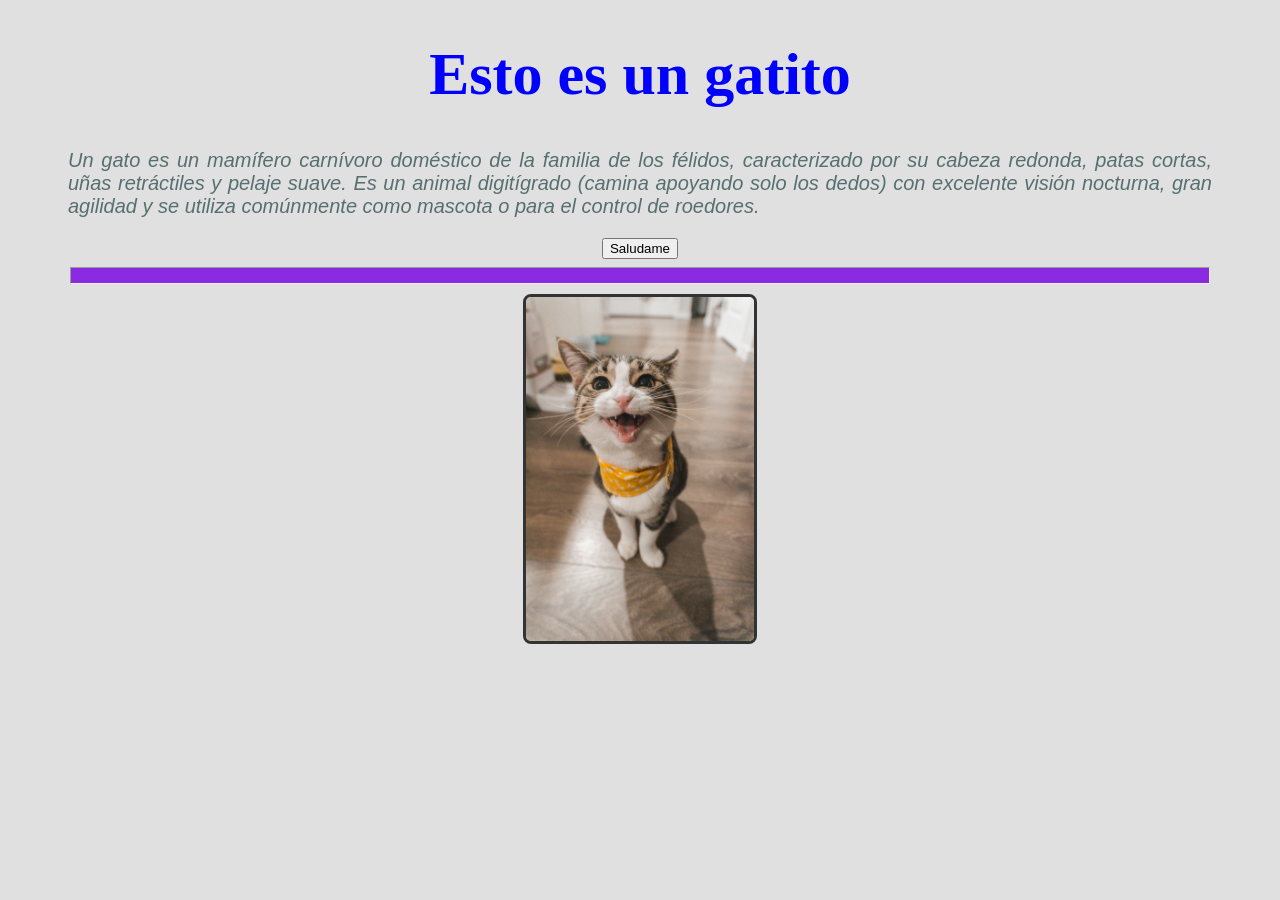
<file: Introduccion_IDE/index.html>
<!DOCTYPE html>
<html lang="es">
<head>
    <meta charset="UTF-8">
    <meta name="viewport" content="width=device-width, initial-scale=1.0">
    <title>Gatitos</title>
    <link rel="stylesheet" href="CSS/styles.css">
</head>

<h1>Esto es un gatito</h1>

<div>
    <p>Un gato es un mamífero carnívoro doméstico de la familia de los félidos, caracterizado por su cabeza redonda, patas cortas, uñas retráctiles y pelaje suave.  Es un animal digitígrado (camina apoyando solo los dedos) con excelente visión nocturna, gran agilidad y se utiliza comúnmente como mascota o para el control de roedores.</p>
</div>

<button type="button" id="boton">Saludame</button>
<hr>


<div>
    <img src="imagen/Gato.jpg" alt="Esto es un gato">
</div>


<script src="js/Scripts.js"></script>
<body>
    
</body>
</html>
</file>
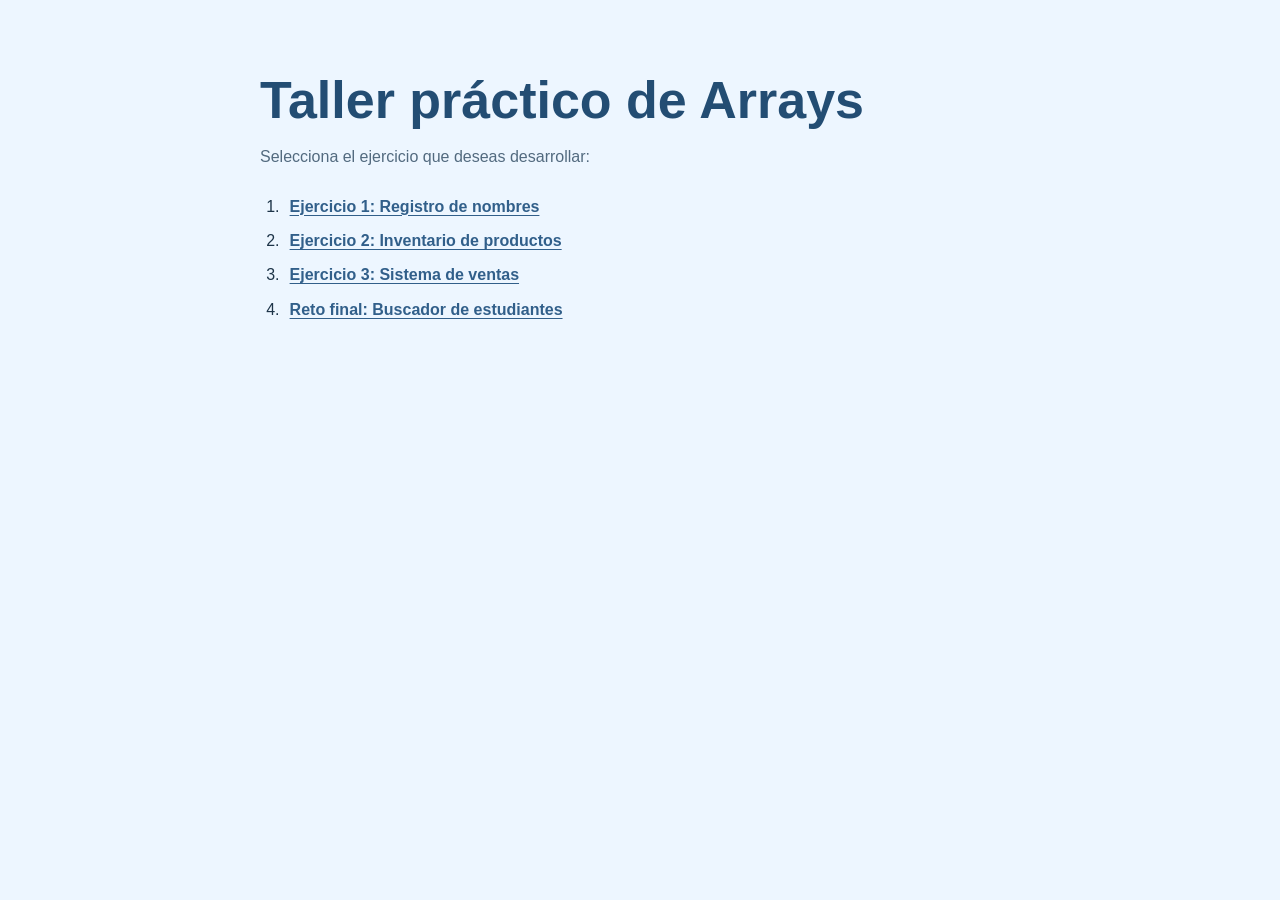
<file: practica de arreglos java/index.html>
<!DOCTYPE html>
<html lang="es">
<head>
    <meta charset="UTF-8">
    <meta name="viewport" content="width=device-width, initial-scale=1.0">
    <title>Taller práctico de arrays</title>
    <link rel="stylesheet" href="css/style.css">
</head>
<body>
    <h1>Taller práctico de Arrays</h1>
    <p>Selecciona el ejercicio que deseas desarrollar:</p>
    <ol>
        <li><a href="ejercicio1.html">Ejercicio 1: Registro de nombres</a></li>
        <li><a href="ejercicio2.html">Ejercicio 2: Inventario de productos</a></li>
        <li><a href="ejercicio3.html">Ejercicio 3: Sistema de ventas</a></li>
        <li><a href="ejercicio4.html">Reto final: Buscador de estudiantes</a></li>
    </ol>
</body>
</html>
</file>
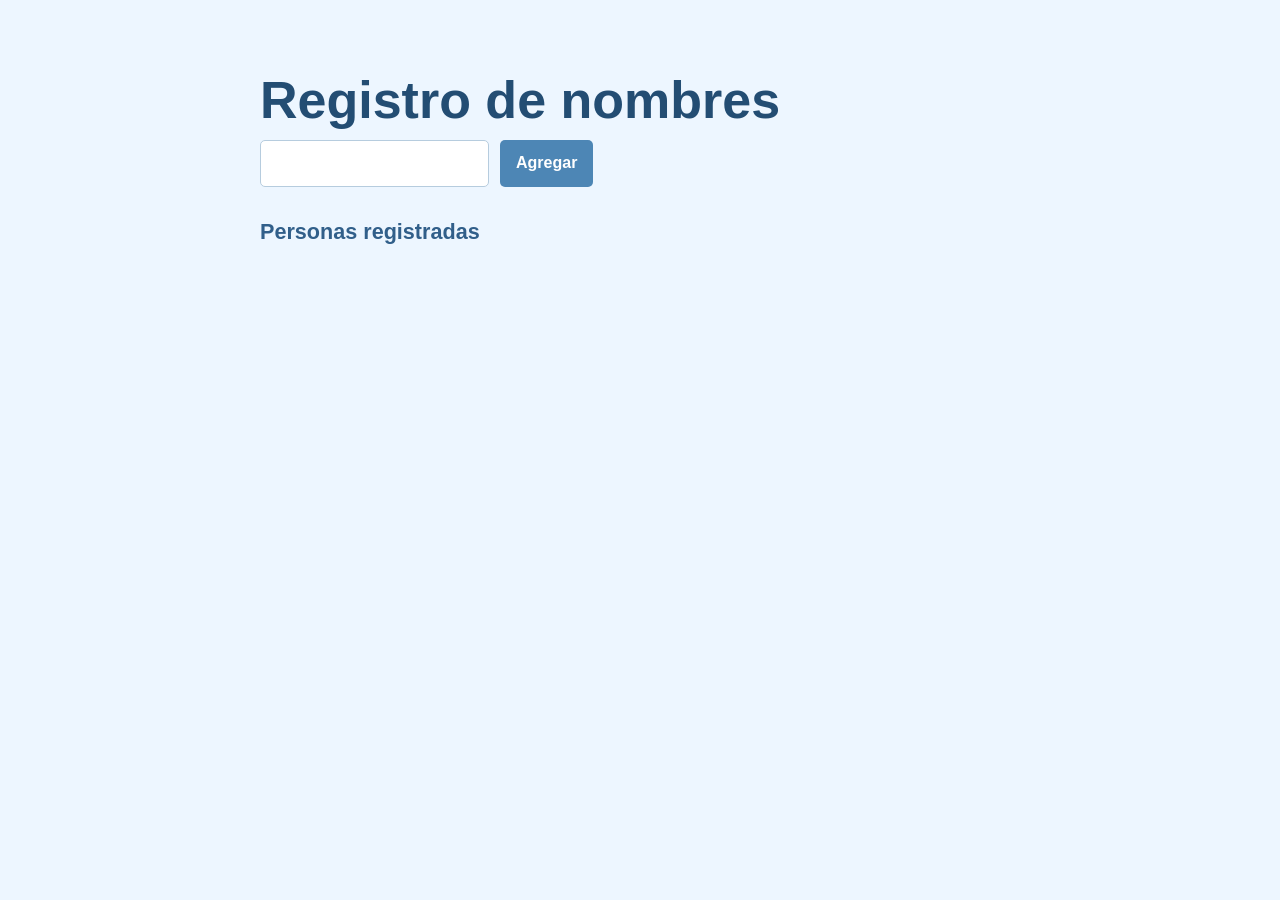
<file: practica de arreglos java/ejercicio1.html>
<!DOCTYPE html>
<html lang="es">
<head>
    <meta charset="UTF-8">
    <meta name="viewport" content="width=device-width, initial-scale=1.0">
    <title>Registro de nombres</title>
    <link rel="stylesheet" href="css/style.css">
</head>
<body>
    <h1>Registro de nombres</h1>
    <input type="text" id="nombre">
    <button type="button" onclick="agregarNombre()">Agregar</button>
    <h2>Personas registradas</h2>
    <ul id="lista"></ul>
    <p id="cantidad"></p>
    <script src="js/ejercicio1.js"></script>
</body>
</html>
</file>
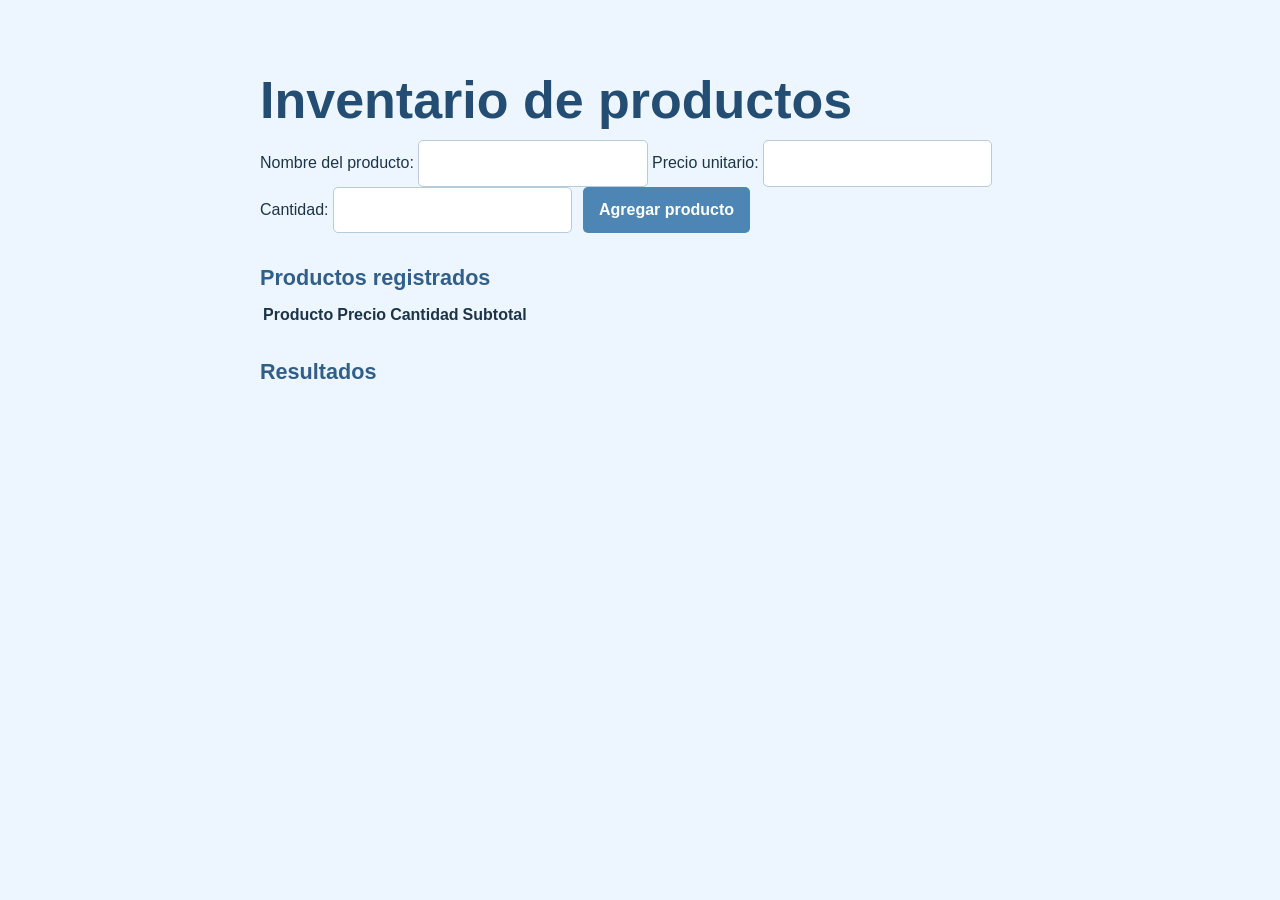
<file: practica de arreglos java/ejercicio2.html>
<!DOCTYPE html>
<html lang="es">
<head>
    <meta charset="UTF-8">
    <meta name="viewport" content="width=device-width, initial-scale=1.0">
    <title>Inventario de productos</title>
    <link rel="stylesheet" href="css/style.css">
</head>
<body>
    <h1>Inventario de productos</h1>
    <form id="formulario">
        <label for="producto">Nombre del producto:</label>
        <input type="text" id="producto" required>
        <label for="precio">Precio unitario:</label>
        <input type="number" id="precio" min="0.01" step="0.01" required>
        <label for="cantidad">Cantidad:</label>
        <input type="number" id="cantidad" min="1" step="1" required>
        <button type="button" onclick="agregarProducto()">Agregar producto</button>
    </form>
    <h2>Productos registrados</h2>
    <table>
        <thead>
            <tr>
                <th>Producto</th>
                <th>Precio</th>
                <th>Cantidad</th>
                <th>Subtotal</th>
            </tr>
        </thead>
        <tbody id="tabla"></tbody>
    </table>
    <h2>Resultados</h2>
    <p id="total"></p>
    <script src="js/ejercicio2.js"></script>
</body>
</html>
</file>
<file: Introduccion_IDE/CSS/styles.css>
body{
    background-color: #e0e0e0;
}

h1{
    color: blue;
    font-size: 60px;
    font-weight: bold;
    text-align: center;
}

hr{
    color: blueviolet;
    height: 15px;
    background-color: blueviolet;
    width: 90%;
}

img{
    /*dimensiones  heigth*/
    max-width: 20%;
    height: auto;
    /*bordes y esquinas*/
    border: 3px solid #333;
    border-radius: 8px;
    
    display: block;
    margin: 0 auto;
}

button{
    display: block;
    margin: 0 auto;
}

p{
    font-size: 20px;
    font-family: Verdana, Geneva, Tahoma, sans-serif;
    font-style: italic;
    color: rgba(47, 78, 79, 0.773);
    text-align: justify;
}

div{
    margin: 10px 60px;
}
</file>
<file: practica de arreglos java/css/style.css>
:root {
    --color-text: #1d3448;
    --color-muted: #526a7f;
    --color-page: #edf6ff;
    --color-heading: #234d73;
    --color-primary: #4d86b5;
    --color-primary-hover: #315f8a;
    --color-primary-soft: #cfe5f8;
    --color-border: #b6ccde;
    --color-accent: #79aeda;
    color-scheme: light;
    font-family: "Trebuchet MS", "Segoe UI", sans-serif;
    color: var(--color-text);
    background: var(--color-page);
    font-synthesis: none;
    text-rendering: optimizeLegibility;
}

* {
    box-sizing: border-box;
}

body {
    width: min(100% - 2rem, 760px);
    margin: 0 auto;
    padding: clamp(2rem, 8vh, 5rem) 0;
}

h1 {
    margin: 0 0 0.75rem;
    color: var(--color-heading);
    font-size: clamp(2rem, 6vw, 3.25rem);
    line-height: 1.08;
}

h2 {
    margin: 2rem 0 0.75rem;
    color: var(--color-primary-hover);
    font-size: 1.35rem;
}

p {
    color: var(--color-muted);
    line-height: 1.65;
}

ol,
ul {
    margin: 1.5rem 0;
    padding-left: 1.5rem;
}

ol li,
ul li {
    margin: 0.65rem 0;
    padding-left: 0.35rem;
    line-height: 1.5;
}

a {
    color: var(--color-primary-hover);
    font-weight: 700;
    text-decoration-thickness: 1px;
    text-underline-offset: 0.2em;
}

a:hover {
    color: var(--color-primary);
}

input,
select,
textarea {
    min-height: 2.9rem;
    max-width: 100%;
    padding: 0.7rem 0.85rem;
    border: 1px solid var(--color-border);
    border-radius: 5px;
    background: #fff;
    color: var(--color-text);
    font: inherit;
}

input:focus,
select:focus,
textarea:focus {
    outline: 3px solid var(--color-primary-soft);
    border-color: var(--color-primary);
}

button {
    min-height: 2.9rem;
    margin-left: 0.4rem;
    padding: 0.7rem 1rem;
    border: 0;
    border-radius: 5px;
    background: var(--color-primary);
    color: #fff;
    font: inherit;
    font-weight: 700;
    cursor: pointer;
}

button:hover {
    background: var(--color-primary-hover);
}

button:focus-visible,
a:focus-visible {
    outline: 3px solid var(--color-accent);
    outline-offset: 3px;
}

#lista {
    padding: 0;
    list-style: none;
}

#lista li {
    width: fit-content;
    max-width: 100%;
    padding: 0.55rem 0.85rem;
    border-left: 3px solid var(--color-accent);
    background: #fff;
    overflow-wrap: anywhere;
}

#cantidad {
    font-weight: 700;
    color: var(--color-primary-hover);
}

@media (max-width: 480px) {
    body {
        width: min(100% - 1.5rem, 760px);
        padding-top: 2rem;
    }

    input {
        width: 100%;
    }

    button {
        margin: 0.65rem 0 0;
    }
}
</file>
